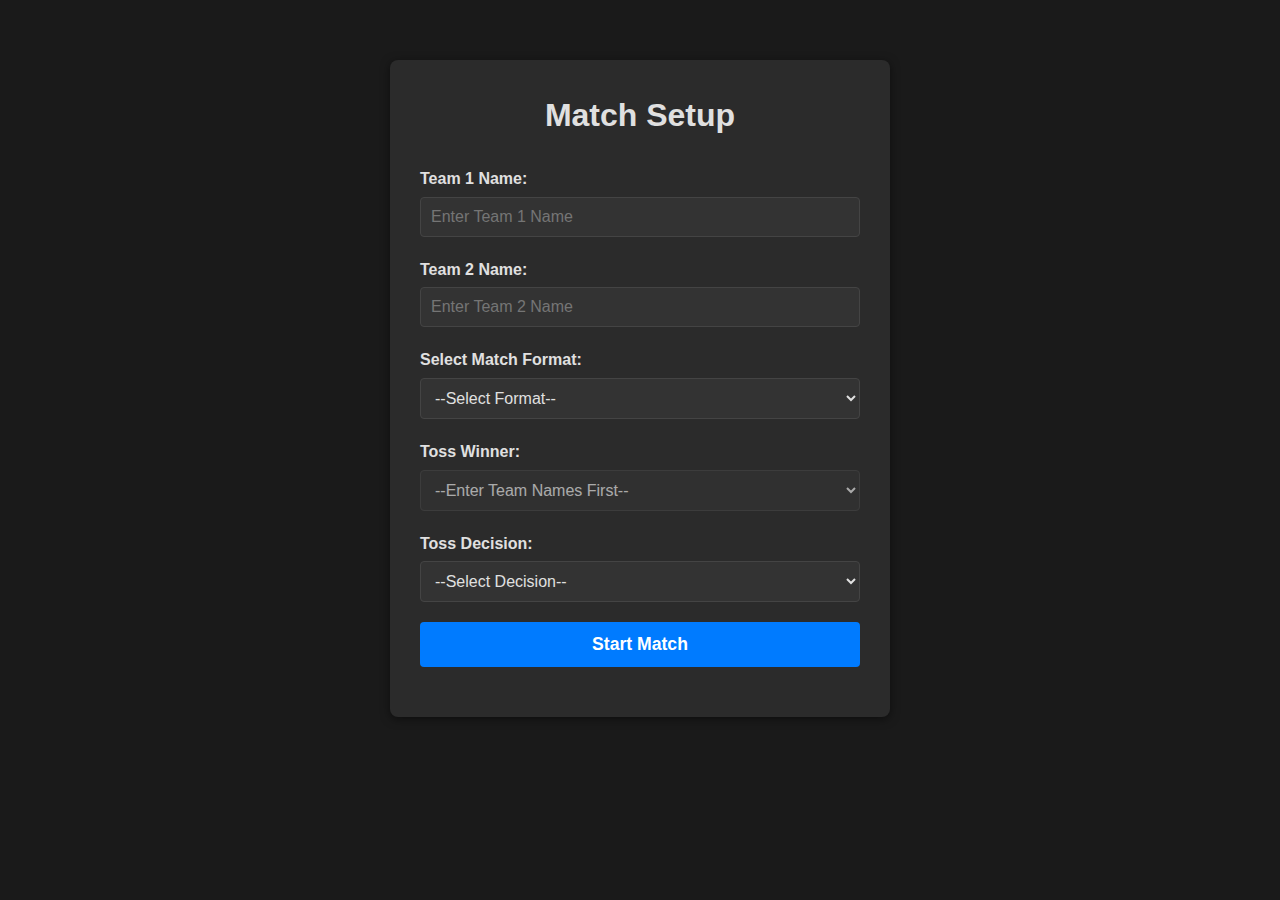
<file: index.html>
<!DOCTYPE html>
<html lang="en">
<head>
    <meta charset="UTF-8">
    <meta name="viewport" content="width=device-width, initial-scale=1.0">
    <title>Match Setup - Howzatt! Cricket Scorekeeper</title>
    <!-- Link to the CSS file for styling this page -->
    <link rel="stylesheet" href="setup.css">
    <!-- 
      Link to the main JavaScript file. 
      'defer' attribute is crucial: It ensures the browser downloads the script 
      alongside the HTML but waits to execute it until *after* the HTML 
      document is fully parsed and the DOM (Document Object Model) is built. 
      This prevents JavaScript errors that would occur if the script tried to 
      find or manipulate HTML elements that haven't been loaded yet.
    -->
    <script src="score.js" defer></script>
</head>
<body>

   
    <main class="setup-container">
        <h1>Match Setup</h1>

        <form id="setupForm" action="javascript:void(0);"> <!-- Prevent default submission -->
          
            <div class="form-group">
                <label for="team1Name">Team 1 Name:</label>
                
                <input type="text" id="team1Name" name="team1Name" required placeholder="Enter Team 1 Name">
            </div>

            <!-- Team 2 Name Input -->
            <div class="form-group">
                <label for="team2Name">Team 2 Name:</label>
                <input type="text" id="team2Name" name="team2Name" required placeholder="Enter Team 2 Name">
            </div>

            <!-- Match Format Selection -->
            <div class="form-group">
                <label for="matchFormat">Select Match Format:</label>
                <!-- 
                  A dropdown (<select>) is suitable for predefined choices.
                  'required' ensures a selection is made.
                  The 'value' attribute of the selected 'option' is what JavaScript will capture.
                  Includes the mandatory 2-over format plus T20/ODI extras.
                -->
                <select id="matchFormat" name="matchFormat" required>
                    <option value="" disabled selected>--Select Format--</option>
                    <option value="2">Basic (2 Overs)</option> <!-- Mandatory Base Requirement -->
                    <option value="20">T20 (20 Overs)</option> <!-- Extra Credit -->
                    <option value="50">ODI (50 Overs)</option> <!-- Extra Credit -->
                </select>
            </div>

            <!-- Toss Winner Selection -->
            <div class="form-group">
                <label for="tossWinner">Toss Winner:</label>
                <!-- 
                  This dropdown will be dynamically populated by score.js 
                  once team names are entered, ensuring the options match the teams.
                  Initial placeholder shown until JS runs.
                -->
                <select id="tossWinner" name="tossWinner" required>
                    <option value="" disabled selected>--Enter Team Names First--</option>
                    <!-- Options populated by JavaScript -->
                </select>
            </div>

            <!-- Toss Decision Selection -->
            <div class="form-group">
                <label for="tossDecision">Toss Decision:</label>
                <select id="tossDecision" name="tossDecision" required>
                    <option value="" disabled selected>--Select Decision--</option>
                    <option value="Bat">Bat</option>
                    <option value="Bowl">Bowl</option>
                </select>
            </div>

            <!-- Start Match Button -->
            <div class="form-group">
                 <!-- 
                  Using type="button" prevents the default form submission behavior,
                  which would cause a page reload. Instead, we'll attach a JavaScript 
                  click listener to this button ('id="startMatchButton"') to handle 
                  the logic of saving data and navigating.
                -->
                <button type="button" id="startMatchButton">Start Match</button>
            </div>
        </form>
    </main>

</body>
</html>
</file>
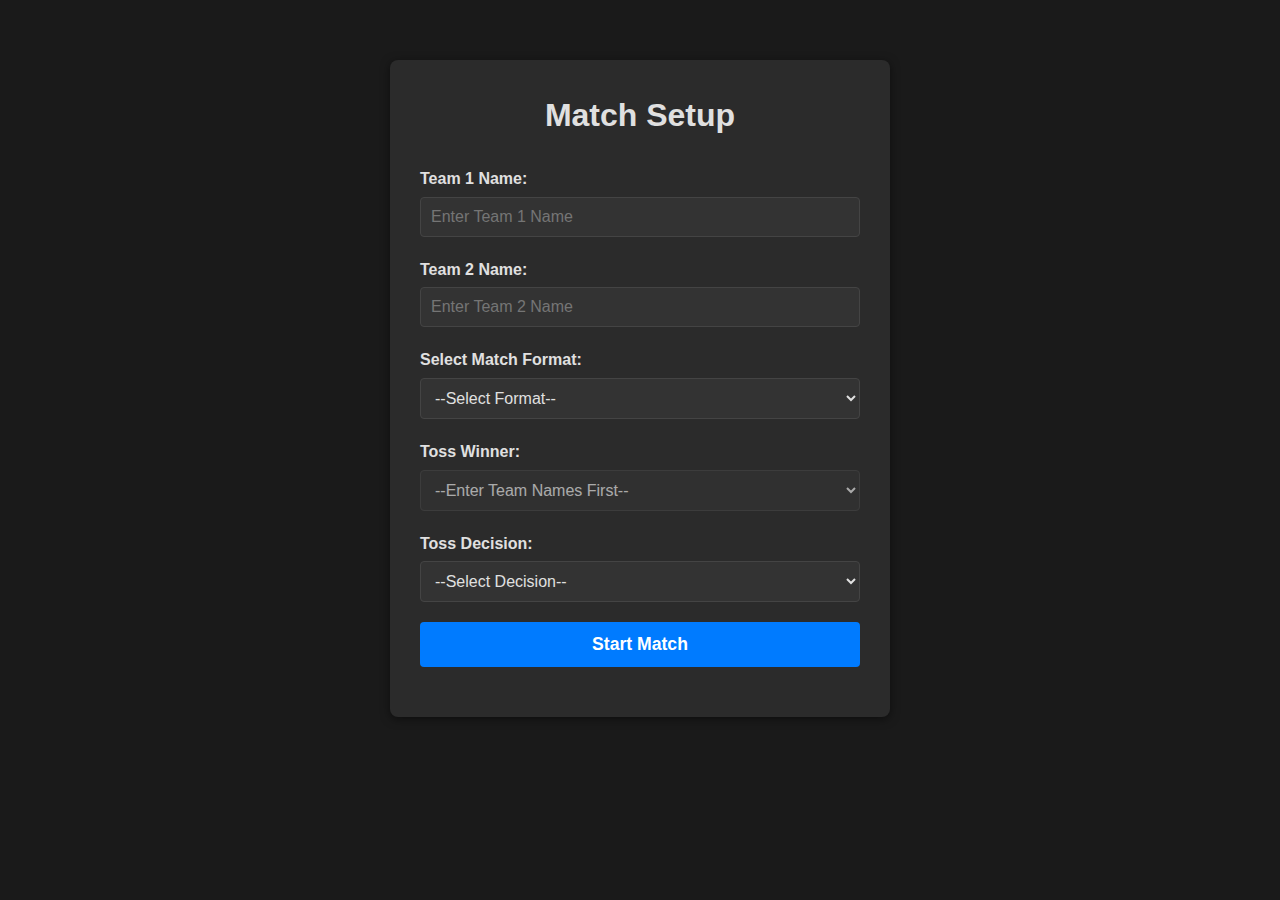
<file: live.html>
<!DOCTYPE html>
<html lang="en">
<head>
    <meta charset="UTF-8">
    <meta name="viewport" content="width=device-width, initial-scale=1.0">
    <title>Live Scoring - Howzatt! Cricket Scorekeeper</title>
    <!-- Link to specific CSS for this page -->
    <link rel="stylesheet" href="live.css">
    <!-- Link to the main JavaScript file -->
    <script src="score.js" defer></script>
</head>
<body>

    <!-- Main container for the live scoring interface -->
    <div class="live-container">

        <!-- Header Section: Displays overall match score -->
        <header class="score-header">
            <!-- This h2 will be updated by JS to show scores like: -->
            <!-- Team A X/Y (O.B) vs Team B -->
            <!-- Or Team B X/Y (O.B) vs Team A Z/W (T.O) Target: T -->
            <h2 id="scoreDisplay">Loading Score...</h2>
            <!-- Display CRR and RRR (visible only during 2nd innings) -->
            <div id="runRates" class="run-rates" style="display: none;"> <!-- Initially hidden -->
                 <span>CRR: <span id="currentRunRate">0.00</span></span>
                 <span> | </span>
                 <span>RRR: <span id="requiredRunRate">0.00</span></span>
            </div>
        </header>

        <!-- Batting Scorecard Section -->
        <section class="batting-card">
            <h3>Batting</h3>
            <table>
                <thead>
                    <tr>
                        <th>Batter</th>
                        <th>Status</th> <!-- Striker (*) or Non-Striker -->
                        <th>Runs</th>
                        <th>Balls</th>
                        <th>4s</th>
                        <th>6s</th>
                        <th>SR</th>
                    </tr>
                </thead>
                <tbody id="battingTableBody">
                    <!-- Row for the Striker -->
                    <tr id="strikerRow">
                        <td id="strikerName">Batter 1</td>
                        <td><span id="strikerStatus" class="status-indicator">*</span></td>
                        <td id="strikerRuns">0</td>
                        <td id="strikerBalls">0</td>
                        <td id="strikerFours">0</td>
                        <td id="strikerSixes">0</td>
                        <td id="strikerSR">0.00</td>
                    </tr>
                    <!-- Row for the Non-Striker -->
                    <tr id="nonStrikerRow">
                        <td id="nonStrikerName">Batter 2</td>
                        <td><span id="nonStrikerStatus" class="status-indicator"></span></td>
                        <td id="nonStrikerRuns">0</td>
                        <td id="nonStrikerBalls">0</td>
                        <td id="nonStrikerFours">0</td>
                        <td id="nonStrikerSixes">0</td>
                        <td id="nonStrikerSR">0.00</td>
                    </tr>
                </tbody>
            </table>
        </section>

        <!-- Bowling Scorecard Section -->
        <section class="bowling-card">
            <h3>Bowling</h3>
            <table>
                <thead>
                    <tr>
                        <th>Bowler</th>
                        <th>Overs</th>
                        <th>Maidens</th>
                        <th>Runs</th>
                        <th>Wkts</th>
                        <th>Econ</th>
                    </tr>
                </thead>
                <tbody id="bowlingTableBody">
                    <!-- Row for the Current Bowler -->
                    <tr id="bowlerRow">
                        <td id="currentBowlerName">Bowler 1</td>
                        <td id="bowlerOvers">0.0</td>
                        <td id="bowlerMaidens">0</td>
                        <td id="bowlerRuns">0</td>
                        <td id="bowlerWickets">0</td>
                        <td id="bowlerEconomy">0.00</td>
                    </tr>
                </tbody>
            </table>
             <!-- Display current over progress -->
            <div class="current-over">
                <strong>This Over:</strong>
                <span id="overProgress"></span> <!-- e.g., 1 0 4 Wd 6 W -->
            </div>
        </section>

        <!-- Scoring Buttons Section -->
        <section class="scoring-controls">
            <h3>Score Events</h3>
            <div class="button-group runs">
                <h4>Runs:</h4>
                <button class="scoring-button" data-event-type="run" data-value="0">0</button>
                <button class="scoring-button" data-event-type="run" data-value="1">1</button>
                <button class="scoring-button" data-event-type="run" data-value="2">2</button>
                <button class="scoring-button" data-event-type="run" data-value="3">3</button>
                <button class="scoring-button" data-event-type="run" data-value="4">4</button>
                <!-- No 5 runs button as per spec, but easy to add if desired -->
                <button class="scoring-button" data-event-type="run" data-value="6">6</button>
            </div>
            <div class="button-group extras">
                <h4>Extras (Extra Credit):</h4>
                <button class="scoring-button" data-event-type="extra" data-value="Wd">Wide</button>
                <button class="scoring-button" data-event-type="extra" data-value="Nb">No Ball</button>
                <!-- For Byes/Leg Byes, we might need secondary buttons or input for runs -->
                <button class="scoring-button" data-event-type="extra" data-value="B">Bye</button>
                <button class="scoring-button" data-event-type="extra" data-value="Lb">Leg Bye</button>
                <!-- Simple implementation: Assume 1 run for B/Lb initially -->
                <!-- Advanced: Clicking B/Lb could reveal 1, 2, 3, 4 buttons -->
            </div>
             <div class="button-group wickets">
                <h4>Wickets:</h4>
                <button class="scoring-button" data-event-type="wicket" data-value="W">Wicket</button>
                <!-- Run Out controls (Extra Credit) -->
                <div class="run-out-controls">
                    <button class="scoring-button" data-event-type="run_out" data-value="RO">Run Out</button>
                    <!-- These might appear only after clicking Run Out -->
                    <!-- <label for="runOutCompletedRuns">Runs:</label>
                    <input type="number" id="runOutCompletedRuns" min="0" max="6" value="0" style="width: 50px;">
                    <label>Who Out?</label>
                    <select id="runOutBatterSelect">
                         <option value="striker">Striker</option>
                         <option value="nonstriker">Non-Striker</option>
                    </select> -->
                </div>
            </div>
        </section>

         <!-- Live Commentary Section (Extra Credit) -->
        <section class="commentary-feed">
            <h3>Live Commentary</h3>
            <div id="commentaryDisplay" class="commentary-box">
                <!-- Commentary lines will be added here by JS -->
                <p>Match commentary will appear here...</p>
            </div>
        </section>

        <!-- Navigation Section -->
        <footer class="navigation">
            <button id="gotoScorecardButton">View Full Scorecard</button>
            <!-- Maybe add an Undo button here later? -->
        </footer>

    </div> <!-- End of .live-container -->

</body>
</html>
</file>
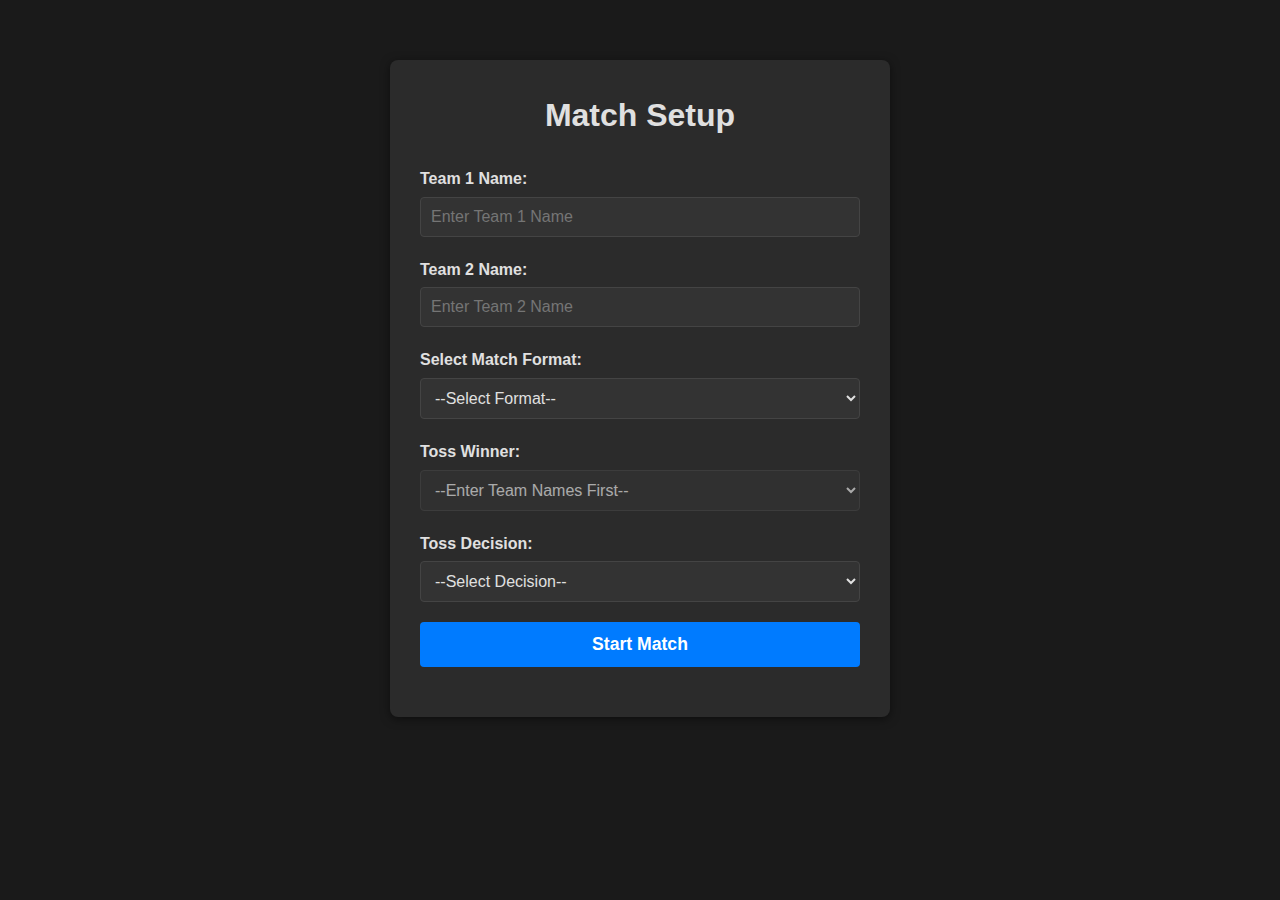
<file: scorecard.html>
<!DOCTYPE html>
<html lang="en">
<head>
    <meta charset="UTF-8">
    <meta name="viewport" content="width=device-width, initial-scale=1.0">
    <title>Full Scorecard - Howzatt! Cricket Scorekeeper</title>
    <!-- Link to specific CSS for this page -->
    <link rel="stylesheet" href="scorecard.css">
    <!-- Link to the main JavaScript file -->
    <script src="score.js" defer></script>
</head>
<body>

    <!-- Main container for the scorecard view -->
    <main id="scorecardContainer" class="scorecard-container">

        <h1>Full Scorecard</h1>

        <!-- Button to navigate back to the live scoring page -->
        <div class="navigation-header">
            <button id="gotoLiveButton"> ← Back to Live Scoring</button>
        </div>

        <!-- Section for Innings 1 Scorecard -->
        <section id="innings1Section" class="innings-section">
            <h2 id="innings1Title">Innings 1: Team A</h2>
            <!-- Batting Scorecard for Innings 1 -->
            <div class="scorecard-table-wrapper">
                <h3>Batting</h3>
                <table id="innings1BattingTable">
                    <thead>
                        <tr>
                            <th>Batter</th>
                            <th>Dismissal</th>
                            <th>Runs</th>
                            <th>Balls</th>
                            <th>4s</th>
                            <th>6s</th>
                            <th>SR</th>
                        </tr>
                    </thead>
                    <tbody>
                        <!-- Batting rows will be populated by JS -->
                        <!-- Example Row:
                        <tr>
                            <td>V. Kohli</td>
                            <td>c Player B b Player X</td>
                            <td>55</td>
                            <td>40</td>
                            <td>6</td>
                            <td>1</td>
                            <td>137.50</td>
                        </tr>
                        -->
                    </tbody>
                    <tfoot>
                        <tr>
                            <td colspan="2">Extras</td>
                            <td id="innings1Extras" colspan="5">0 (Wd: 0, Nb: 0, B: 0, Lb: 0)</td>
                        </tr>
                        <tr>
                            <td colspan="2">Total</td>
                            <td id="innings1TotalScore" colspan="5">0/0 (0.0 Overs)</td>
                        </tr>
                    </tfoot>
                </table>
            </div>

             <!-- Bowling Scorecard for Innings 1 (Bowlers from Team B) -->
            <div class="scorecard-table-wrapper">
                <h3>Bowling</h3>
                <table id="innings1BowlingTable">
                    <thead>
                        <tr>
                            <th>Bowler</th>
                            <th>Overs</th>
                            <th>Maidens</th>
                            <th>Runs</th>
                            <th>Wkts</th>
                            <th>Econ</th>
                        </tr>
                    </thead>
                    <tbody>
                        <!-- Bowling rows will be populated by JS -->
                         <!-- Example Row:
                        <tr>
                            <td>J. Bumrah</td>
                            <td>4.0</td>
                            <td>0</td>
                            <td>25</td>
                            <td>2</td>
                            <td>6.25</td>
                        </tr>
                         -->
                    </tbody>
                </table>
            </div>

             <!-- Fall of Wickets for Innings 1 -->
             <div class="fow-section">
                 <h4>Fall of Wickets:</h4>
                 <p id="innings1Fow">(Not Yet Available)</p> <!-- e.g., 25/1 (V. Kohli, 4.2 ov), 80/2 (...) -->
             </div>
        </section>

        <!-- Section for Innings 2 Scorecard (Initially hidden if match just started) -->
        <section id="innings2Section" class="innings-section" style="display: none;"> <!-- Hide initially -->
            <h2 id="innings2Title">Innings 2: Team B</h2>
             <!-- Batting Scorecard for Innings 2 -->
             <div class="scorecard-table-wrapper">
                <h3>Batting</h3>
                <table id="innings2BattingTable">
                    <thead>
                         <tr><th>Batter</th><th>Dismissal</th><th>Runs</th><th>Balls</th><th>4s</th><th>6s</th><th>SR</th></tr>
                    </thead>
                    <tbody><!-- Populated by JS --></tbody>
                    <tfoot>
                        <tr><td colspan="2">Extras</td><td id="innings2Extras" colspan="5">0 (Wd: 0, Nb: 0, B: 0, Lb: 0)</td></tr>
                        <tr><td colspan="2">Total</td><td id="innings2TotalScore" colspan="5">0/0 (0.0 Overs)</td></tr>
                    </tfoot>
                </table>
            </div>

             <!-- Bowling Scorecard for Innings 2 (Bowlers from Team A) -->
             <div class="scorecard-table-wrapper">
                <h3>Bowling</h3>
                <table id="innings2BowlingTable">
                    <thead>
                        <tr><th>Bowler</th><th>Overs</th><th>Maidens</th><th>Runs</th><th>Wkts</th><th>Econ</th></tr>
                    </thead>
                    <tbody><!-- Populated by JS --></tbody>
                </table>
            </div>

             <!-- Fall of Wickets for Innings 2 -->
             <div class="fow-section">
                 <h4>Fall of Wickets:</h4>
                 <p id="innings2Fow">(Not Yet Available)</p>
             </div>
        </section>

    </main> <!-- End of .scorecard-container -->

</body>
</html>
</file>
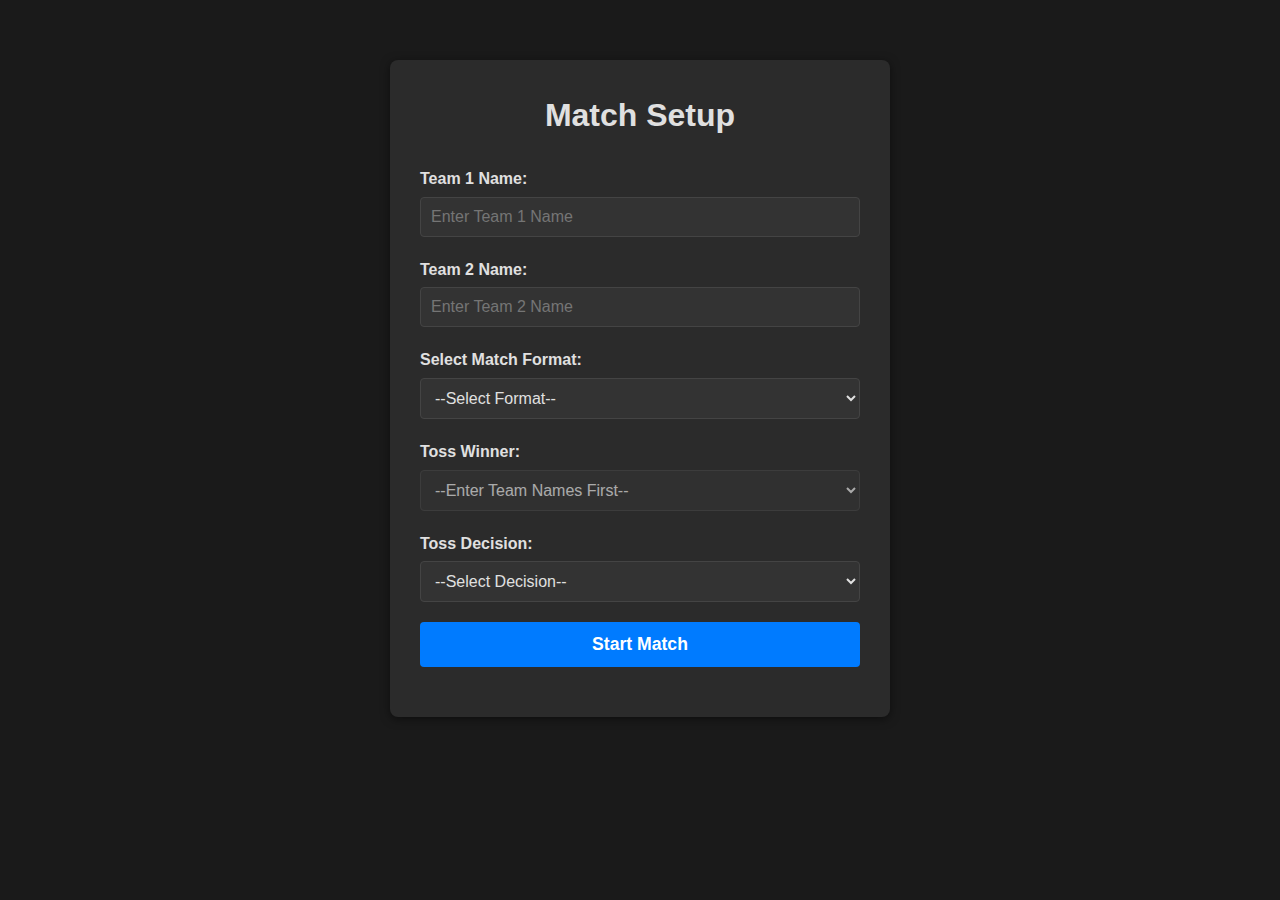
<file: setup.html>
<!DOCTYPE html>
<html lang="en">
<head>
    <meta charset="UTF-8">
    <meta name="viewport" content="width=device-width, initial-scale=1.0">
    <title>Match Setup - Howzatt! Cricket Scorekeeper</title>
    <!-- Link to the CSS file for styling this page -->
    <link rel="stylesheet" href="setup.css">
    <!-- 
      Link to the main JavaScript file. 
      'defer' attribute is crucial: It ensures the browser downloads the script 
      alongside the HTML but waits to execute it until *after* the HTML 
      document is fully parsed and the DOM (Document Object Model) is built. 
      This prevents JavaScript errors that would occur if the script tried to 
      find or manipulate HTML elements that haven't been loaded yet.
    -->
    <script src="score.js" defer></script>
</head>
<body>

   
    <main class="setup-container">
        <h1>Match Setup</h1>

        <form id="setupForm" action="javascript:void(0);"> <!-- Prevent default submission -->
          
            <div class="form-group">
                <label for="team1Name">Team 1 Name:</label>
                
                <input type="text" id="team1Name" name="team1Name" required placeholder="Enter Team 1 Name">
            </div>

            <!-- Team 2 Name Input -->
            <div class="form-group">
                <label for="team2Name">Team 2 Name:</label>
                <input type="text" id="team2Name" name="team2Name" required placeholder="Enter Team 2 Name">
            </div>

            <!-- Match Format Selection -->
            <div class="form-group">
                <label for="matchFormat">Select Match Format:</label>
                <!-- 
                  A dropdown (<select>) is suitable for predefined choices.
                  'required' ensures a selection is made.
                  The 'value' attribute of the selected 'option' is what JavaScript will capture.
                  Includes the mandatory 2-over format plus T20/ODI extras.
                -->
                <select id="matchFormat" name="matchFormat" required>
                    <option value="" disabled selected>--Select Format--</option>
                    <option value="2">Basic (2 Overs)</option> <!-- Mandatory Base Requirement -->
                    <option value="20">T20 (20 Overs)</option> <!-- Extra Credit -->
                    <option value="50">ODI (50 Overs)</option> <!-- Extra Credit -->
                </select>
            </div>

            <!-- Toss Winner Selection -->
            <div class="form-group">
                <label for="tossWinner">Toss Winner:</label>
                <!-- 
                  This dropdown will be dynamically populated by score.js 
                  once team names are entered, ensuring the options match the teams.
                  Initial placeholder shown until JS runs.
                -->
                <select id="tossWinner" name="tossWinner" required>
                    <option value="" disabled selected>--Enter Team Names First--</option>
                    <!-- Options populated by JavaScript -->
                </select>
            </div>

            <!-- Toss Decision Selection -->
            <div class="form-group">
                <label for="tossDecision">Toss Decision:</label>
                <select id="tossDecision" name="tossDecision" required>
                    <option value="" disabled selected>--Select Decision--</option>
                    <option value="Bat">Bat</option>
                    <option value="Bowl">Bowl</option>
                </select>
            </div>

            <!-- Start Match Button -->
            <div class="form-group">
                 <!-- 
                  Using type="button" prevents the default form submission behavior,
                  which would cause a page reload. Instead, we'll attach a JavaScript 
                  click listener to this button ('id="startMatchButton"') to handle 
                  the logic of saving data and navigating.
                -->
                <button type="button" id="startMatchButton">Start Match</button>
            </div>
        </form>
    </main>

</body>
</html>
</file>
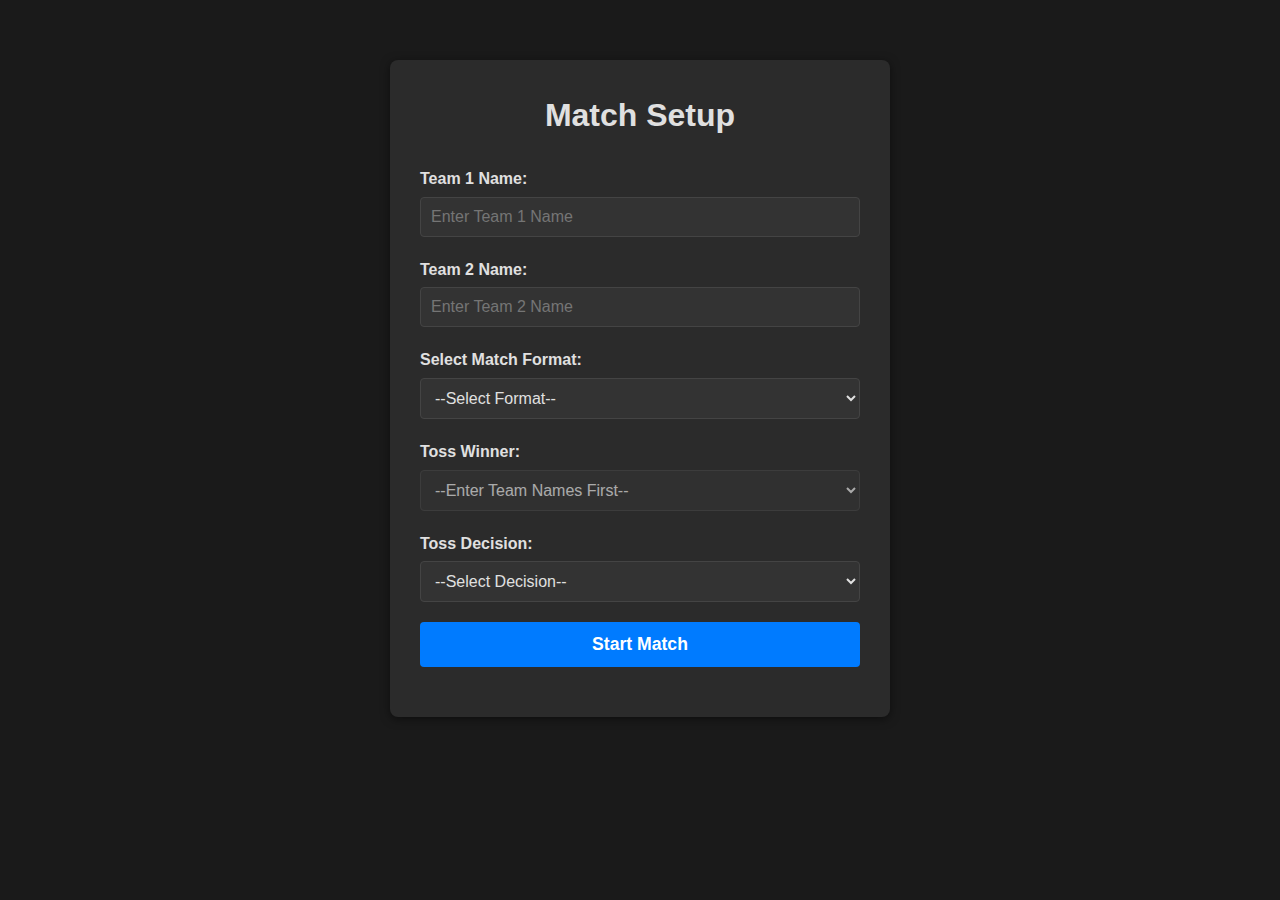
<file: summary.html>
<!DOCTYPE html>
<html lang="en">
<head>
    <meta charset="UTF-8">
    <meta name="viewport" content="width=device-width, initial-scale=1.0">
    <title>Match Summary - Howzatt! Cricket Scorekeeper</title>
    <!-- Link to specific CSS for this page -->
    <link rel="stylesheet" href="summary.css">
    <!-- Link to the main JavaScript file -->
    <script src="score.js" defer></script>
</head>
<body>

    <!-- Main container for the summary view -->
    <main id="summaryContainer" class="summary-container">

        <h1>Match Summary</h1>

        <!-- Area to display the final match result -->
        <div id="matchResult" class="match-result">
            <!-- Result will be populated by JS -->
            <!-- Example: <p>Team A won by 25 runs!</p> -->
            <!-- Example: <p>Team B won by 5 wickets (with 3 balls remaining)!</p> -->
             <!-- Example: <p>Match Tied!</p> -->
            <p>Calculating result...</p>
        </div>

        <!-- Optional: Display final scores briefly -->
        <div class="final-scores">
            <p id="finalScore1">Team A: Loading...</p>
            <p id="finalScore2">Team B: Loading...</p>
        </div>


        <!-- Button to reset and start a new match -->
        <div class="reset-section">
            <button id="resetMatchButton">Start New Match</button>
        </div>

        <!-- Optional: Link back to the full scorecard -->
         <div class="navigation-footer">
             <a href="scorecard.html">View Full Scorecard</a>
         </div>

    </main> <!-- End of .summary-container -->

</body>
</html>
</file>
<file: setup.css>
/* ======================================== */
/* Variables & Basic Reset                  */
/* ======================================== */

/* Define reusable color variables for the dark theme */
:root {
    --bg-color: #1a1a1a;         /* Page background */
    --surface-color: #2b2b2b;    /* Form container background */
    --text-color: #e0e0e0;        /* Main text color */
    --primary-color: #007bff;    /* Accent color for buttons, focus */
    --border-color: #444;       /* Borders for inputs */
    --input-bg: #333;           /* Background for input fields */
    --input-focus-border: #007bff; /* Border color when input is focused */
    --button-hover-bg: #0056b3;  /* Button background on mouse hover */
}

/* Basic reset to remove default browser styles */
* {
    margin: 0;
    padding: 0;
    box-sizing: border-box; /* Include padding and border in element's total width/height */
}

/* ======================================== */
/* Body Styling                             */
/* ======================================== */

body {
    font-family: sans-serif;           /* Set a simple default font */
    background-color: var(--bg-color); /* Apply dark background from variables */
    color: var(--text-color);          /* Apply light text color from variables */
    line-height: 1.6;                  /* Improve text readability */
    padding: 20px;                     /* Add space around the entire page content */
}

/* ======================================== */
/* Setup Container Styling                  */
/* ======================================== */

/* Styles the main form container box */
.setup-container {
    background-color: var(--surface-color); /* Lighter background for the form area */
    max-width: 500px;                   /* Limit form width for better layout */
    margin: 40px auto;                  /* Center the container horizontally with top/bottom margin */
    padding: 30px;                      /* Inner spacing within the container */
    border-radius: 8px;                 /* Slightly rounded corners */
    box-shadow: 0 2px 10px rgba(0, 0, 0, 0.5); /* Add depth with a subtle shadow */
}

/* ======================================== */
/* Heading Styling                          */
/* ======================================== */

/* Styles the main H1 title */
h1 {
    text-align: center;                 /* Center the heading text */
    margin-bottom: 25px;                /* Space below the heading */
    color: var(--text-color);           /* Ensure heading uses the theme's text color */
}

/* ======================================== */
/* Form Element Grouping & Labels         */
/* ======================================== */

/* Styles the div wrapping each label/input pair */
.form-group {
    margin-bottom: 20px;                /* Creates vertical space between form rows */
}

/* Styles the labels for form inputs */
label {
    display: block;                     /* Makes label take its own line */
    margin-bottom: 5px;                 /* Space between label and the input below it */
    font-weight: bold;                  /* Make labels slightly more prominent */
}

/* ======================================== */
/* Input & Select Fields Styling          */
/* ======================================== */

/* Common styles for text inputs and dropdowns */
input[type="text"],
select {
    width: 100%;                        /* Make inputs fill the width of their container */
    padding: 10px;                      /* Internal spacing within inputs */
    border: 1px solid var(--border-color); /* Apply theme border color */
    border-radius: 4px;                 /* Slightly rounded corners for inputs */
    background-color: var(--input-bg);  /* Apply dark input background */
    color: var(--text-color);           /* Ensure text typed is light */
    font-size: 1rem;                    /* Set a standard font size */
}

/* Style applied when an input or select is focused (clicked/tabbed into) */
input[type="text"]:focus,
select:focus {
    outline: none;                      /* Remove the default browser focus outline */
    border-color: var(--input-focus-border); /* Change border color to primary blue for feedback */
    /* Add a subtle blue glow effect for better focus indication */
    box-shadow: 0 0 0 2px rgba(0, 123, 255, 0.25);
}

/* ======================================== */
/* Button Styling                           */
/* ======================================== */

/* Styles the 'Start Match' button */
button#startMatchButton {
    display: block;                     /* Make button behave like a block element */
    width: 100%;                        /* Make button span the full width of container */
    padding: 12px 20px;                 /* Button internal spacing (vertical, horizontal) */
    background-color: var(--primary-color); /* Use primary blue background */
    color: white;                       /* White text on the button */
    border: none;                       /* Remove default button border */
    border-radius: 4px;                 /* Slightly rounded corners */
    font-size: 1.1rem;                  /* Make button text slightly larger */
    font-weight: bold;                  /* Make button text bold */
    cursor: pointer;                    /* Show pointer cursor on hover */
    transition: background-color 0.2s ease; /* Smooth background color change on hover */
}

/* Style applied when the mouse hovers over the button */
button#startMatchButton:hover {
    background-color: var(--button-hover-bg); /* Darken button background on hover */
}
</file>
<file: live.css>
/* ======================================== */
/* Variables & Basic Reset                  */
/* ======================================== */

/* Define reusable color variables for the dark theme */
/* NOTE: In a larger project, these would ideally be in a shared base CSS file */
:root {
    --bg-color: #1a1a1a;         /* Page background */
    --surface-color: #2b2b2b;    /* Card/container backgrounds */
    --text-color: #e0e0e0;        /* Main text color */
    --text-muted-color: #a0a0a0;   /* Slightly dimmer text for non-critical info */
    --primary-color: #007bff;    /* Accent color for buttons, highlights */
    --border-color: #444;       /* Borders for containers, tables */
    --input-bg: #333;           /* Background for potential future inputs */
    --button-bg: var(--primary-color); /* Button background */
    --button-hover-bg: #0056b3;  /* Button background on mouse hover */
    --button-text-color: white;   /* Text color for primary buttons */
    --danger-color: #dc3545;     /* Color for wicket/out indicators (optional) */
    --highlight-bg: #3a3a3a;    /* Background for table header/footer */
}

/* Basic reset */
* {
    margin: 0;
    padding: 0;
    box-sizing: border-box;
}

/* ======================================== */
/* Body Styling                             */
/* ======================================== */

body {
    font-family: sans-serif;
    background-color: var(--bg-color);
    color: var(--text-color);
    line-height: 1.6;
    padding: 20px; /* Add some space around the edges */
}

/* ======================================== */
/* Live Container Styling                   */
/* ======================================== */

/* Styles the main wrapper for the live scoring view */
.live-container {
    max-width: 900px; /* Allow slightly wider view for scoring details */
    margin: 20px auto; /* Center horizontally */
    padding: 20px;
    background-color: var(--surface-color); /* Use surface color for main content area */
    border-radius: 8px;
    box-shadow: 0 2px 10px rgba(0, 0, 0, 0.5);
    display: grid; /* Use grid for layout flexibility */
    grid-template-columns: 1fr 1fr; /* Default to two columns */
    grid-template-areas:
        "header header"
        "batting bowling"
        "controls controls"
        "commentary commentary"
        "footer footer";
    gap: 20px; /* Space between grid items */
}

/* Adjust grid layout for smaller screens */
@media (max-width: 768px) {
    .live-container {
        grid-template-columns: 1fr; /* Stack elements in a single column */
        grid-template-areas:
            "header"
            "batting"
            "bowling"
            "controls"
            "commentary"
            "footer";
    }
}


/* ======================================== */
/* Header Styling                           */
/* ======================================== */

/* Style the top header section containing the main score */
.score-header {
    grid-area: header; /* Place in the 'header' grid area */
    text-align: center;
    padding-bottom: 15px;
    border-bottom: 1px solid var(--border-color); /* Separator line */
}

/* Style the main score display text */
#scoreDisplay {
    font-size: 1.8rem; /* Larger font for main score */
    margin-bottom: 5px;
}

/* Style the container for run rates */
.run-rates {
    font-size: 0.9rem;
    color: var(--text-muted-color);
}

/* ======================================== */
/* Batting/Bowling Card Styling             */
/* ======================================== */

/* Common styles for the batting and bowling sections */
.batting-card, .bowling-card {
    background-color: var(--bg-color); /* Slightly darker than main surface */
    padding: 15px;
    border-radius: 6px;
    border: 1px solid var(--border-color);
}

.batting-card {
    grid-area: batting; /* Place in grid */
}

.bowling-card {
    grid-area: bowling; /* Place in grid */
}

/* Style headings within the cards */
.batting-card h3, .bowling-card h3 {
    text-align: center;
    margin-bottom: 15px;
    color: var(--primary-color); /* Use accent color for card titles */
    border-bottom: 1px solid var(--border-color);
    padding-bottom: 5px;
}

/* ======================================== */
/* Table Styling                            */
/* ======================================== */

/* General table styles */
table {
    width: 100%;
    border-collapse: collapse; /* Remove spacing between table cells */
    margin-bottom: 10px; /* Space below tables */
}

/* Table header and cell styling */
th, td {
    padding: 8px 10px; /* Padding within cells */
    text-align: left; /* Align text to the left */
    border-bottom: 1px solid var(--border-color); /* Horizontal lines */
}

/* Table header specific styling */
thead th {
    background-color: var(--highlight-bg); /* Dark highlight for headers */
    color: var(--text-color);
    font-weight: bold;
    text-align: center; /* Center align header text */
}

/* Center align numerical data in table cells */
td:nth-child(n+3), /* Target 3rd column onwards (Runs, Balls, 4s, 6s, SR, Overs, etc.) */
th:nth-child(n+3) {
    text-align: center;
}
td:nth-child(2) { /* Center align status/maidens */
     text-align: center;
}

/* Style for the striker/non-striker status indicator */
.status-indicator {
    font-weight: bold;
    color: var(--primary-color); /* Make the asterisk stand out */
}

/* Style for the current over display */
.current-over {
    margin-top: 10px;
    padding: 8px;
    background-color: var(--highlight-bg);
    border-radius: 4px;
    font-size: 0.9rem;
    text-align: center;
}
.current-over span {
    font-family: monospace; /* Use monospace for consistent spacing of over events */
    margin-left: 5px;
    word-spacing: 5px; /* Space out events like '1 0 4 Wd' */
}


/* ======================================== */
/* Scoring Controls Styling                 */
/* ======================================== */

/* Style the section containing scoring buttons */
.scoring-controls {
    grid-area: controls; /* Place in grid */
    background-color: var(--bg-color); /* Match card background */
    padding: 15px;
    border-radius: 6px;
    border: 1px solid var(--border-color);
}

/* Style the heading for the controls section */
.scoring-controls h3 {
    text-align: center;
    margin-bottom: 15px;
    color: var(--primary-color);
    border-bottom: 1px solid var(--border-color);
    padding-bottom: 5px;
}

/* Style the groups of buttons (runs, extras, wickets) */
.button-group {
    margin-bottom: 15px;
    display: flex; /* Arrange buttons horizontally */
    flex-wrap: wrap; /* Allow buttons to wrap to next line if needed */
    gap: 8px; /* Space between buttons */
    align-items: center; /* Align items vertically */
}

.button-group h4 {
     width: 60px; /* Fixed width for labels like 'Runs:' */
     margin-right: 10px;
     text-align: right;
     font-size: 0.9rem;
     color: var(--text-muted-color);
}

/* Style individual scoring buttons */
.scoring-button {
    padding: 8px 15px;
    font-size: 1rem;
    background-color: var(--button-bg);
    color: var(--button-text-color);
    border: none;
    border-radius: 4px;
    cursor: pointer;
    transition: background-color 0.2s ease;
    min-width: 50px; /* Ensure minimum width */
    text-align: center;
}

/* Hover effect for scoring buttons */
.scoring-button:hover {
    background-color: var(--button-hover-bg);
}

/* Specific styling for wicket/run out buttons (optional) */
.button-group.wickets .scoring-button {
    background-color: var(--danger-color); /* Red color for dismissals */
}
.button-group.wickets .scoring-button:hover {
    background-color: #a71d2a; /* Darker red on hover */
}

/* Style for potential run out controls that appear */
.run-out-controls {
    display: inline-flex; /* Keep related controls together */
    gap: 5px;
    align-items: center;
    margin-left: 10px; /* Space after Wicket button */
}
.run-out-controls label,
.run-out-controls input,
.run-out-controls select {
    font-size: 0.9rem;
}
.run-out-controls input,
.run-out-controls select {
     padding: 4px;
     background-color: var(--input-bg);
     color: var(--text-color);
     border: 1px solid var(--border-color);
     border-radius: 3px;
}

/* ======================================== */
/* Commentary Feed Styling                  */
/* ======================================== */

/* Style the commentary section */
.commentary-feed {
    grid-area: commentary; /* Place in grid */
    background-color: var(--bg-color); /* Match card background */
    padding: 15px;
    border-radius: 6px;
    border: 1px solid var(--border-color);
}

/* Style the heading for the commentary section */
.commentary-feed h3 {
    text-align: center;
    margin-bottom: 10px;
    color: var(--primary-color);
    border-bottom: 1px solid var(--border-color);
    padding-bottom: 5px;
}

/* Style the box containing commentary text */
.commentary-box {
    height: 150px; /* Fixed height */
    overflow-y: scroll; /* Enable vertical scrolling if content exceeds height */
    border: 1px solid var(--border-color);
    padding: 10px;
    background-color: var(--surface-color); /* Slightly lighter background for text area */
    border-radius: 4px;
    font-size: 0.9rem;
}

/* Style individual commentary lines */
.commentary-box p {
    margin-bottom: 5px;
    padding-bottom: 5px;
    border-bottom: 1px dashed var(--border-color); /* Separator between entries */
}
.commentary-box p:last-child {
    border-bottom: none; /* Remove border from the last entry */
}

/* ======================================== */
/* Navigation Footer Styling                */
/* ======================================== */

/* Style the footer area */
.navigation {
    grid-area: footer; /* Place in grid */
    text-align: center;
    padding-top: 15px;
    border-top: 1px solid var(--border-color); /* Separator line */
}

/* Style the navigation button */
#gotoScorecardButton {
    padding: 10px 25px;
    font-size: 1rem;
    background-color: var(--button-bg);
    color: var(--button-text-color);
    border: none;
    border-radius: 4px;
    cursor: pointer;
    transition: background-color 0.2s ease;
}

#gotoScorecardButton:hover {
    background-color: var(--button-hover-bg);
}
</file>
<file: scorecard.css>
/* ======================================== */
/* Variables & Basic Reset                  */
/* ======================================== */

/* Define reusable color variables for the dark theme */
/* Consistent with live.css */
:root {
    --bg-color: #1a1a1a;         /* Page background */
    --surface-color: #2b2b2b;    /* Main container background */
    --text-color: #e0e0e0;        /* Main text color */
    --text-muted-color: #a0a0a0;   /* Dimmer text */
    --primary-color: #007bff;    /* Accent color */
    --border-color: #444;       /* Borders */
    --highlight-bg: #3a3a3a;    /* Background for table header/footer */
    --button-bg: var(--primary-color);
    --button-hover-bg: #0056b3;
    --button-text-color: white;
}

/* Basic reset */
* {
    margin: 0;
    padding: 0;
    box-sizing: border-box;
}

/* ======================================== */
/* Body Styling                             */
/* ======================================== */

body {
    font-family: sans-serif;
    background-color: var(--bg-color);
    color: var(--text-color);
    line-height: 1.6;
    padding: 20px;
}

/* ======================================== */
/* Scorecard Container Styling              */
/* ======================================== */

/* Styles the main wrapper for the scorecard view */
.scorecard-container {
    max-width: 800px; /* Suitable width for scorecard tables */
    margin: 20px auto; /* Center horizontally */
    padding: 25px;
    background-color: var(--surface-color);
    border-radius: 8px;
    box-shadow: 0 2px 10px rgba(0, 0, 0, 0.5);
}

/* Style the main heading */
.scorecard-container h1 {
    text-align: center;
    margin-bottom: 25px;
    color: var(--text-color);
}

/* ======================================== */
/* Navigation Header Styling                */
/* ======================================== */

/* Styles the div containing the back button */
.navigation-header {
    margin-bottom: 25px;
    padding-bottom: 15px;
    border-bottom: 1px solid var(--border-color);
}

/* Style the 'Back to Live' button */
#gotoLiveButton {
    padding: 8px 15px;
    font-size: 0.9rem;
    background-color: var(--button-bg);
    color: var(--button-text-color);
    border: none;
    border-radius: 4px;
    cursor: pointer;
    transition: background-color 0.2s ease;
}

#gotoLiveButton:hover {
    background-color: var(--button-hover-bg);
}

/* ======================================== */
/* Innings Section Styling                  */
/* ======================================== */

/* Styles each innings section */
.innings-section {
    margin-bottom: 30px; /* Space between innings sections */
    padding-bottom: 20px;
    border-bottom: 2px solid var(--primary-color); /* Stronger separator */
}
.innings-section:last-child {
    border-bottom: none; /* Remove border from the last section */
    margin-bottom: 0;
}


/* Style the heading for each innings */
.innings-section h2 {
    font-size: 1.5rem;
    margin-bottom: 20px;
    color: var(--text-color);
    text-align: center;
}

/* ======================================== */
/* Table Wrapper & Headings Styling         */
/* ======================================== */

/* Styles the div wrapping each batting/bowling table */
.scorecard-table-wrapper {
    margin-bottom: 20px;
    background-color: var(--bg-color); /* Slightly darker background for tables */
    padding: 15px;
    border-radius: 6px;
    border: 1px solid var(--border-color);
}

/* Style the 'Batting' / 'Bowling' headings above tables */
.scorecard-table-wrapper h3 {
    font-size: 1.2rem;
    margin-bottom: 15px;
    color: var(--primary-color); /* Use accent color */
    text-align: center;
    border-bottom: 1px solid var(--border-color);
    padding-bottom: 8px;
}

/* ======================================== */
/* Table Styling (Batting & Bowling)        */
/* ======================================== */

/* General table styles */
table {
    width: 100%;
    border-collapse: collapse;
}

/* Table header and cell styling */
th, td {
    padding: 9px 12px; /* Slightly more padding */
    text-align: left;
    border-bottom: 1px solid var(--border-color); /* Horizontal lines */
    font-size: 0.95rem; /* Slightly adjust font size */
}

/* Remove bottom border from last row in tbody */
tbody tr:last-child td {
    border-bottom: none;
}

/* Table header specific styling */
thead th {
    background-color: var(--highlight-bg); /* Dark highlight for headers */
    color: var(--text-color);
    font-weight: bold;
    white-space: nowrap; /* Prevent headers from wrapping */
}

/* Table footer specific styling */
tfoot td {
    background-color: var(--highlight-bg); /* Use same highlight for footer */
    font-weight: bold;
    border-top: 2px solid var(--border-color); /* Stronger separator for footer */
}

/* Alignment adjustments for specific columns */
/* Batter Name & Dismissal: Left aligned (default) */
/* Runs, Balls, 4s, 6s, SR: Center aligned */
td:nth-child(n+3), /* Targets 3rd col onwards in batting */
th:nth-child(n+3) {
    text-align: center;
}
/* Bowling: Overs, Maidens, Runs, Wkts, Econ: Center aligned */
#innings1BowlingTable td:nth-child(n+2),
#innings1BowlingTable th:nth-child(n+2),
#innings2BowlingTable td:nth-child(n+2),
#innings2BowlingTable th:nth-child(n+2) {
     text-align: center;
}
/* Left align bowler name */
#innings1BowlingTable td:first-child,
#innings1BowlingTable th:first-child,
#innings2BowlingTable td:first-child,
#innings2BowlingTable th:first-child {
     text-align: left;
}

/* Specific styling for dismissal column */
td:nth-child(2) { /* Second column (Dismissal) */
    font-style: italic;
    color: var(--text-muted-color);
    font-size: 0.9rem;
}

/* ======================================== */
/* Fall of Wickets Styling                  */
/* ======================================== */

/* Styles the fall of wickets section */
.fow-section {
    margin-top: 15px;
    padding: 10px;
    background-color: var(--bg-color);
    border-radius: 4px;
    border: 1px dashed var(--border-color); /* Dashed border */
}

.fow-section h4 {
    margin-bottom: 8px;
    font-size: 1rem;
    color: var(--text-muted-color);
}

.fow-section p {
    font-size: 0.9rem;
    line-height: 1.5;
}
</file>
<file: summary.css>
/* ======================================== */
/* Variables & Basic Reset                  */
/* ======================================== */

/* Define reusable color variables for the dark theme */
/* Consistent with previous pages */
:root {
    --bg-color: #1a1a1a;         /* Page background */
    --surface-color: #2b2b2b;    /* Main container background */
    --text-color: #e0e0e0;        /* Main text color */
    --text-muted-color: #a0a0a0;   /* Dimmer text */
    --primary-color: #007bff;    /* Accent color */
    --border-color: #444;       /* Borders */
    --highlight-bg: #3a3a3a;    /* Background for highlighted areas */
    --button-bg: var(--primary-color);
    --button-hover-bg: #0056b3;
    --button-text-color: white;
    --success-color: #28a745;    /* Color for highlighting winner/success */
    --tie-color: #ffc107;       /* Color for highlighting a tie */
}

/* Basic reset */
* {
    margin: 0;
    padding: 0;
    box-sizing: border-box;
}

/* ======================================== */
/* Body Styling                             */
/* ======================================== */

body {
    font-family: sans-serif;
    background-color: var(--bg-color);
    color: var(--text-color);
    line-height: 1.6;
    padding: 20px;
    display: flex; /* Use flexbox to easily center content */
    justify-content: center;
    align-items: center;
    min-height: 90vh; /* Ensure body takes up height for centering */
}

/* ======================================== */
/* Summary Container Styling                */
/* ======================================== */

/* Styles the main wrapper for the summary view */
.summary-container {
    max-width: 600px; /* Moderate width for summary */
    width: 100%; /* Take available width up to max-width */
    padding: 30px 40px;
    background-color: var(--surface-color);
    border-radius: 8px;
    box-shadow: 0 4px 15px rgba(0, 0, 0, 0.6); /* Slightly stronger shadow */
    text-align: center; /* Center align text within the container */
}

/* Style the main heading */
.summary-container h1 {
    margin-bottom: 30px;
    color: var(--text-color);
    font-size: 2rem;
}

/* ======================================== */
/* Match Result Display Styling             */
/* ======================================== */

/* Styles the main result display area */
.match-result {
    background-color: var(--highlight-bg); /* Highlight background */
    padding: 25px;
    margin-bottom: 25px;
    border-radius: 6px;
    border: 1px solid var(--border-color);
}

/* Style the result text itself */
.match-result p {
    font-size: 1.4rem; /* Larger font for the result */
    font-weight: bold;
    color: var(--text-color); /* Default color */
}

/* Specific styles for winner/tie - JS will add these classes */
.match-result.winner {
    border-left: 5px solid var(--success-color); /* Add colored border */
}
.match-result.winner p {
    color: var(--success-color); /* Highlight winner text */
}

.match-result.tie {
    border-left: 5px solid var(--tie-color); /* Add colored border */
}
.match-result.tie p {
    color: var(--tie-color); /* Highlight tie text */
}


/* ======================================== */
/* Final Scores Styling (Optional)          */
/* ======================================== */

.final-scores {
    margin-bottom: 30px;
    font-size: 1rem;
    color: var(--text-muted-color);
}

.final-scores p {
    margin-bottom: 5px;
}

/* ======================================== */
/* Reset Button Styling                     */
/* ======================================== */

.reset-section {
    margin-bottom: 20px; /* Space before optional footer link */
}

/* Style the 'Start New Match' button */
#resetMatchButton {
    padding: 12px 30px; /* Make button prominent */
    font-size: 1.1rem;
    font-weight: bold;
    background-color: var(--button-bg);
    color: var(--button-text-color);
    border: none;
    border-radius: 4px;
    cursor: pointer;
    transition: background-color 0.2s ease;
}

#resetMatchButton:hover {
    background-color: var(--button-hover-bg);
}

/* ======================================== */
/* Navigation Footer Styling (Optional)     */
/* ======================================== */

.navigation-footer {
    margin-top: 20px;
    padding-top: 15px;
    border-top: 1px solid var(--border-color);
}

.navigation-footer a {
    color: var(--primary-color);
    text-decoration: none;
    font-size: 0.9rem;
}

.navigation-footer a:hover {
    text-decoration: underline;
}
</file>
